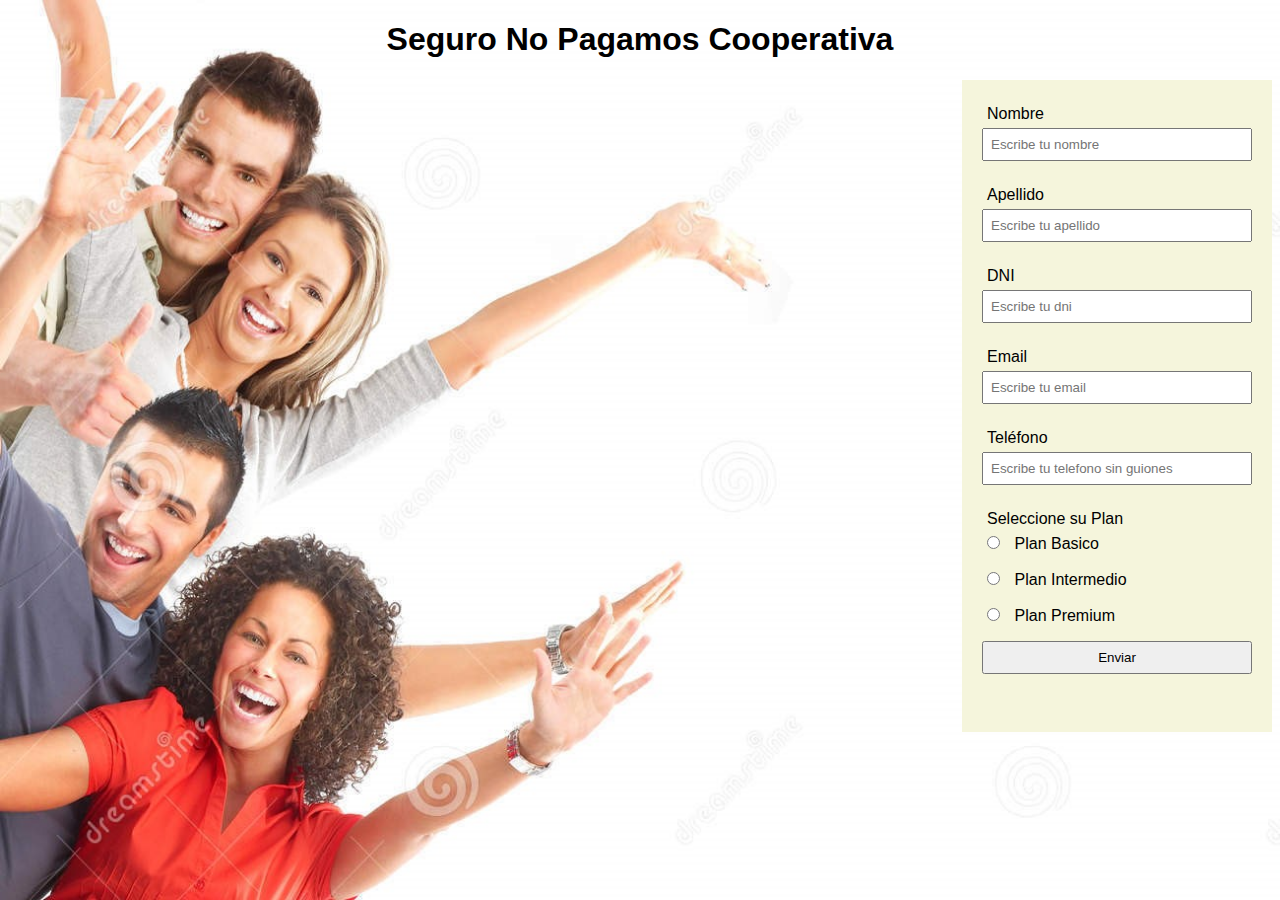
<file: index.html>
<!DOCTYPE html>
<html lang="en">
<head>
    <meta charset="UTF-8">
    <meta http-equiv="X-UA-Compatible" content="IE=edge">
    <meta name="viewport" content="width=device-width, initial-scale=1.0">
    <link rel="stylesheet" href="/css/estilo.css">
    <script type="text/javascript" src="/js/valida.js"></script>
    <title>Document</title>
</head>
<body>
    <h1>Seguro No Pagamos Cooperativa </h1>
    <div class="formulario">
    
        <form  id="formulario">
          
        <label  for="nombre" id="datos">Nombre</label>
        <input type="text" id="nombre" placeholder="Escribe tu nombre" ><br>

        <label  for="apellido" id="datos">Apellido</label>
        <input type="text" id="apellido" placeholder="Escribe tu apellido" ><br>
        
        <label  for="dni" id="datos">DNI </label>
        <input type="text" id="dni" placeholder="Escribe tu dni" ><br>

        <label  for="email" id="datos">Email</label>
        <input type="text" id="email" placeholder="Escribe tu email" ><br>
        
        <label  for="telefono" id="datos">Teléfono</label>
        <input type="text" id="telefono" placeholder="Escribe tu telefono sin guiones" ><br>
<div class="cobertura">
    <label for="plan" id="datos">Seleccione su Plan</label> <br>
         <input type="radio" name= "tipo" value="basico"  id="radio" onclick="completoMonto()" >
         <label for="basico" id="lBasico">Plan Basico</label><br>         
         <input type="radio" name= "tipo" value="intermedio" id="radio" onclick="completoMonto()">
         <label for="intermedio" id="lIntermedio" >Plan Intermedio</label><br>
         <input type="radio" name= "tipo" value="premium" id="radio" onclick="completoMonto()">
         <label for="Premium" id="lPremium">Plan Premium</label><br>
    </div>
    <input type="submit" id="enviar" value="Enviar"> 
    <br> 
    <label id="valor"></label>
<br> 

        
    </form>

    </div>
    
</body>

</html>
</file>
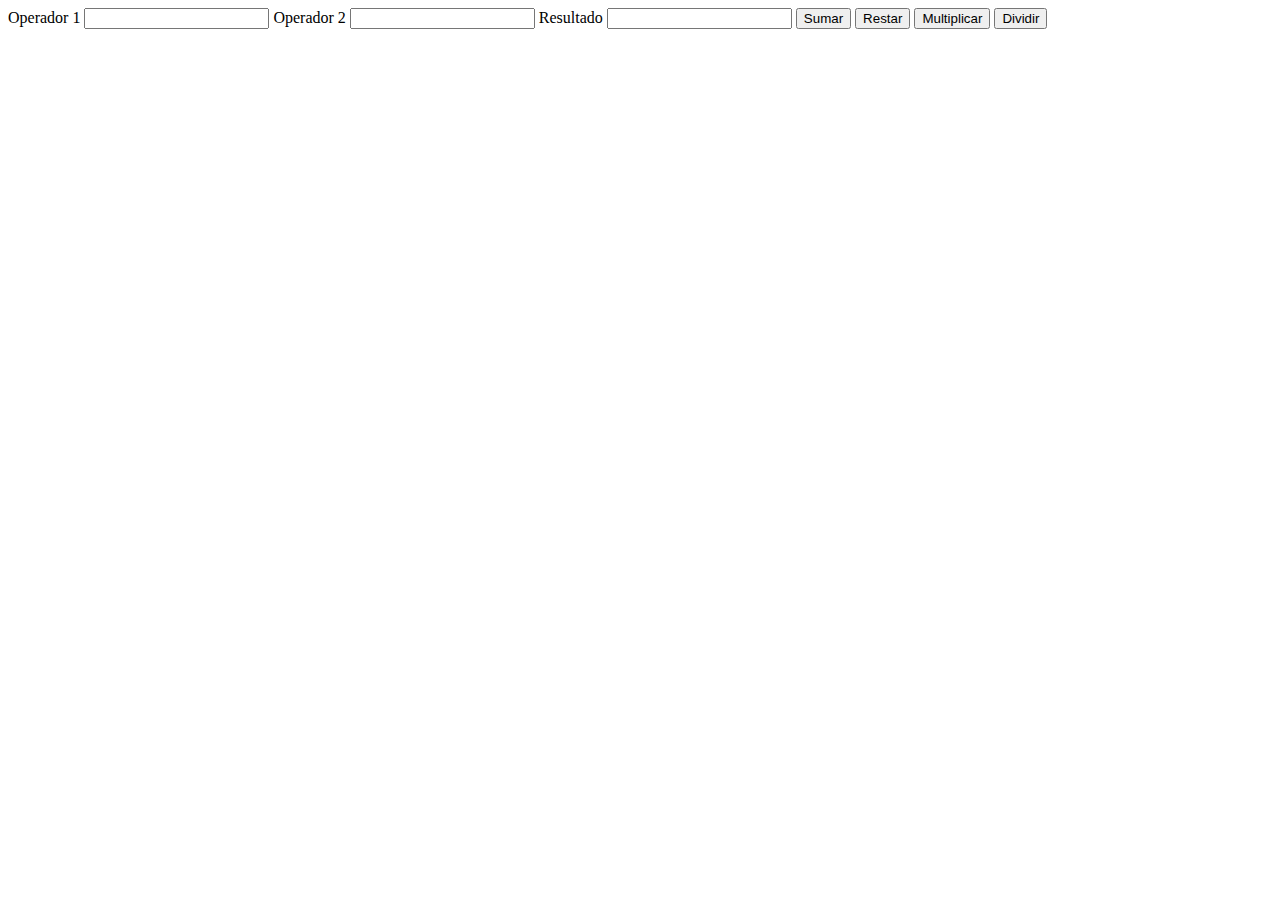
<file: Unidad1Ej2Emilio/index.html>
<!DOCTYPE html>
<html lang="en">
<head>
    <meta charset="UTF-8">
    <meta http-equiv="X-UA-Compatible" content="IE=edge">
    <meta name="viewport" content="width=device-width, initial-scale=1.0">
    <title>Calculadora</title>
</head>
<body>
    <div>
        <label for="operador1_id">Operador 1</label>
        <input type="text" name="operador2" id="operador1_id">

        <label for="operador1_id">Operador 2</label>
        <input type="text" name="operador2" id="operador2_id">

        <label for="operador1_id">Resultado</label>
        <input type="text" name="resultado" id="resultado_id">

        <button onclick= "suma() ;return false;">Sumar</button>
        <button onclick= "resta()">Restar</button>
        <button onclick= "multiplicacion()">Multiplicar</button>
        <button onclick= "division() ">Dividir</button>

    </div>
    
</body>
<script src="./js/calcula.js"></script>
</html>
</file>
<file: css/estilo.css>
body{
    background-image: url(../img/background.jpg);
    background-size: 100vw 100vh;
    font-family: Verdana, Geneva, Tahoma, sans-serif;
}
h1{
    font-family: Arial, Helvetica, sans-serif;
    text-align: center;
}

.formulario{
    float: right;


}
form{
    width: 250;
    margin: 0 auto;
    
    padding: 20px;
    background-color: beige;
  
}
input  {
    width: 100%;
    margin-bottom: 20px;
    padding: 7px;
    box-sizing: border-box ;
}
#datos{
    display: inline-block;
    padding: 5px;
    width: 100%;
  }

#radio{
    margin-right: 10px;
    vertical-align: auto;
     margin-bottom: 20px;
     width: auto;
}
</file>
